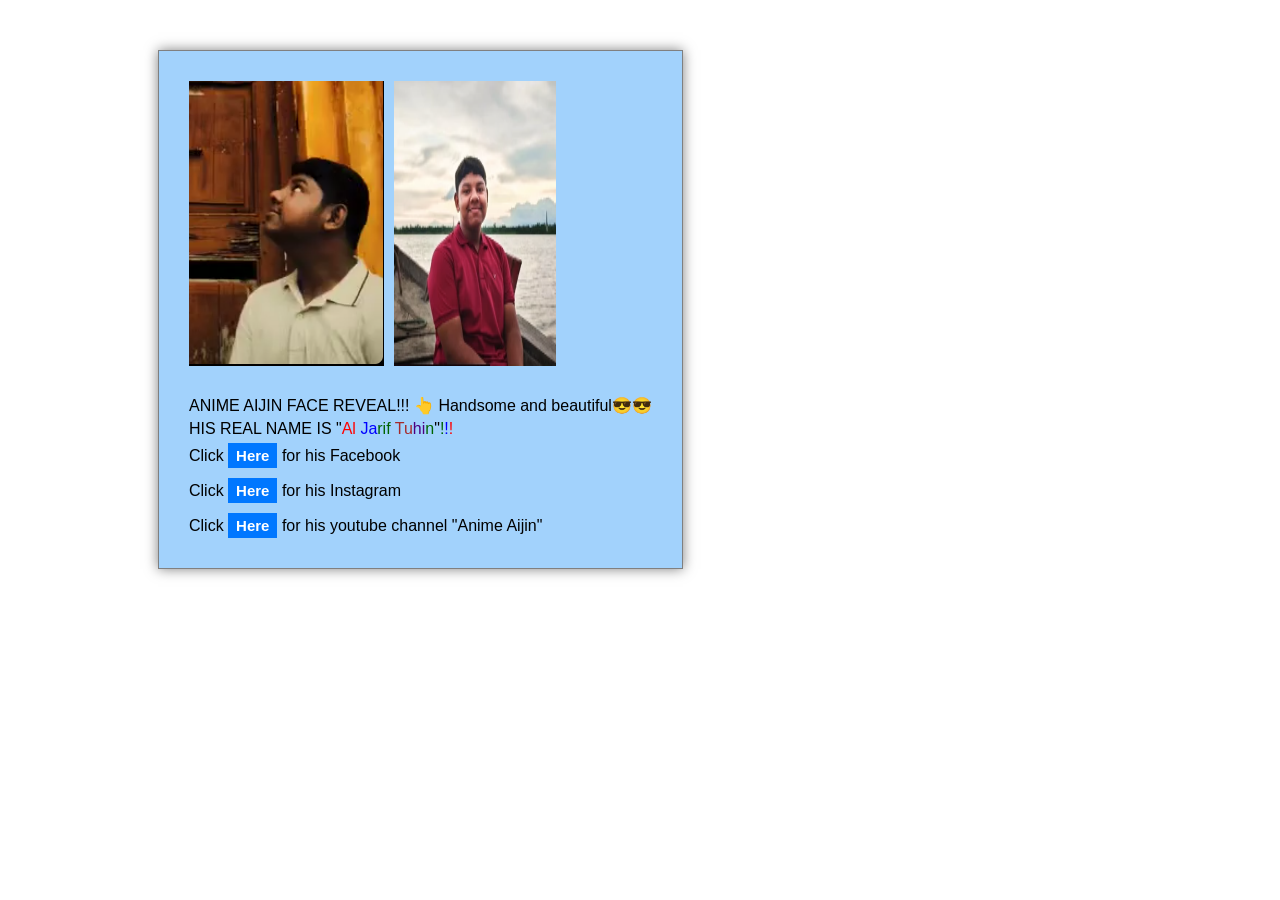
<file: index.html>
<!DOCTYPE html>
<html>
  <head>
    <title>Kire Tuhin</title>

    <link rel="stylesheet" href="tuhin.css">

  </head>
  <body>
    <div class="whole-container">

      <div class="pic-container">
        <img class="tuhin-pic" src="tuhin.png">
        <img class="tuhin-pic2" src="Tuhin2.png">
      </div>



      <div class="info-container">
        <p class="sen1">
          ANIME AIJIN FACE REVEAL!!! 👆 Handsome and beautiful😎😎
        </p>
        <p class="sen-name">
          HIS REAL NAME IS "<span class="Al">Al</span> <span class="Ja">Ja</span><span class="Rif">rif</span> <span class="Tu">Tu</span><span class="Hi">hi</span><span class="n">n</span>"<span class="e1">!</span><span class="e2">!</span><span class="e3">!</span>
        </p>

        <p class="sen-facebook">Click <a class="facebook-link" href="https://www.facebook.com/al.jarif.tuhin.2024"><button class="btn">Here</button></a> for his Facebook</p>
        <p class="sen-instagram">Click <a class="instagram-link" href="https://www.instagram.com/jarif_tuhin/"><button class="btn">Here</button></a> for his Instagram</p>


        <p class="sen-youtube">Click <a class="youtube-link" href="https://www.youtube.com/@AnimeAijin-yk3dn"><button class="btn">Here</button></a> for his youtube channel "Anime Aijin"</p>
      </div>

    </div>


    
    

  </body>
</html>
</file>
<file: tuhin.css>
p {
  font-family: Arial;
  margin: 0;
}





.btn {
  background-color: rgb(0, 119, 255);
  border: none;
  color: white;
  padding: 4px 8px;
  font-weight: 600;
  font-size: 15px;
  cursor: pointer;
}

.facebook-btn:active {
  background-color: rgb(19, 92, 175);
}



.whole-container {
  display: flex;
  flex-direction: column;
  margin-top: 50px;
  border: 1px solid grey;
  width: fit-content;
  margin-left: 150px;
  padding: 30px;
  background-color: rgb(162, 210, 252);
  box-shadow: 0 0 12px rgba(0, 0, 0, 0.5);
}

.pic-container {
  display: flex;
  margin-bottom: 30px;
}

.info-container {
  display: flex;
  flex-direction: column;
}

















/*tuhin-pics*/
.tuhin-pic {
  margin-right: 10px;

}





/*sentences*/

.sen-name {
  margin: 5px 0;
}

.sen-instagram {
  margin: 10px 0;
}






/*name-colors*/
.Al, .e3 {
  color: red;
}

.Ja, .e2 {
  color: blue;
}

.Rif, .e1 {
  color: darkgreen;
}

.Tu {
  color: brown;
}

.Hi {
  color: indigo;
}

.n {
  color: darkgreen;
}
</file>
